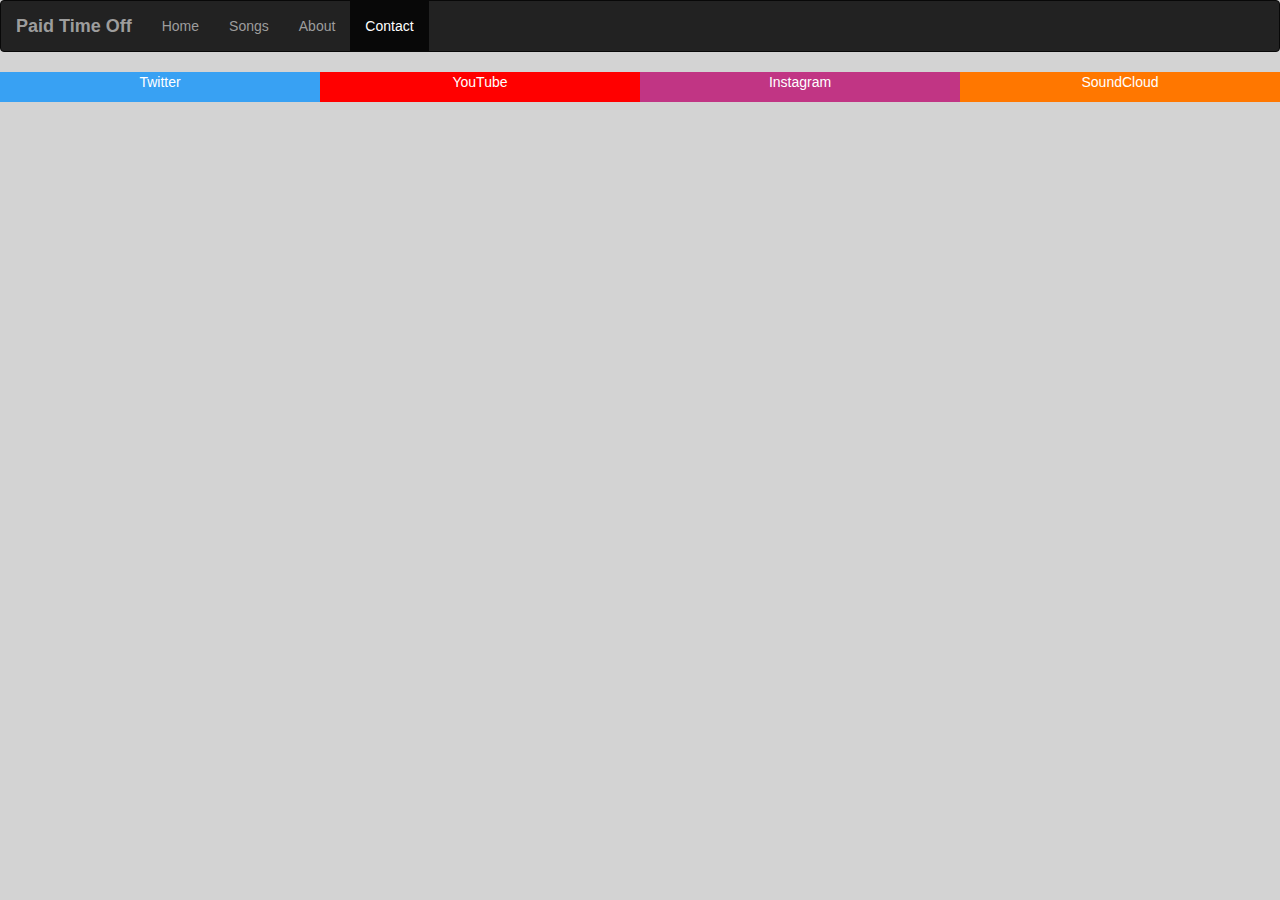
<file: PaidTimeOff/contact.html>
<!DOCTYPE html>
<html lang="en" xmlns="http://www.w3.org/1999/html" xmlns="http://www.w3.org/1999/html">
<head>
    <meta charset="UTF-8">
    <meta name="viewport" content="width=device-width, initial-scale=1">
    <link rel="stylesheet" href="https://maxcdn.bootstrapcdn.com/bootstrap/3.3.4/css/bootstrap.min.css">
    <link rel="stylesheet" type="text/css" href="css/index-style.css">
    <title>Paid Time Off</title>
</head>
<body>
<nav class="navbar navbar-inverse">
    <div class"container-fluid">
    <!--Logo-->
    <div class="navbar-header">
        <a href="#" class="navbar-brand"><strong>Paid Time Off</strong></a>
    </div>
    <!--Menu Items-->
    <div>
        <ul class="nav navbar-nav">
            <li><a href="index.html">Home</a></li>
            <li><a href="songs.html">Songs</a></li>
            <li><a href="#">About</a></li>
            <li class="active"><a href="#">Contact</a></li>

        </ul>
    </div>
    </div>
</nav>
<div class="container-fluid">
    <div class="row">
        <div class="col-md-3" style="background-color: #38A1F3">
            <p style="text-align: center">
                <a href="https://www.twitter.com/paid_time_off/" style="color: white">
                    Twitter
                </a>
            </p>
        </div>
        <div class="col-md-3" style="background-color: #ff0000">
            <p style="text-align: center">
                <a href="https://www.youtube.com/" style="color: white">
                    YouTube
                </a>
            </p>
        </div>
        <div class="col-md-3" style="background-color: #C13584">
            <p style="text-align: center">
                <a href="https://www.instagram.com/paid_time_off/" style="color: white">
                    Instagram
                </a>
            </p>
        </div>
        <div class="col-md-3" style="background-color: #ff7700">
            <p style="text-align: center">
                <a href="https://www.soundcloud.com/paid_time_off/" style="color: white">
                    SoundCloud
                </a>
            </p>
        </div>
    </div>
</div>
</body>
</html>
</file>
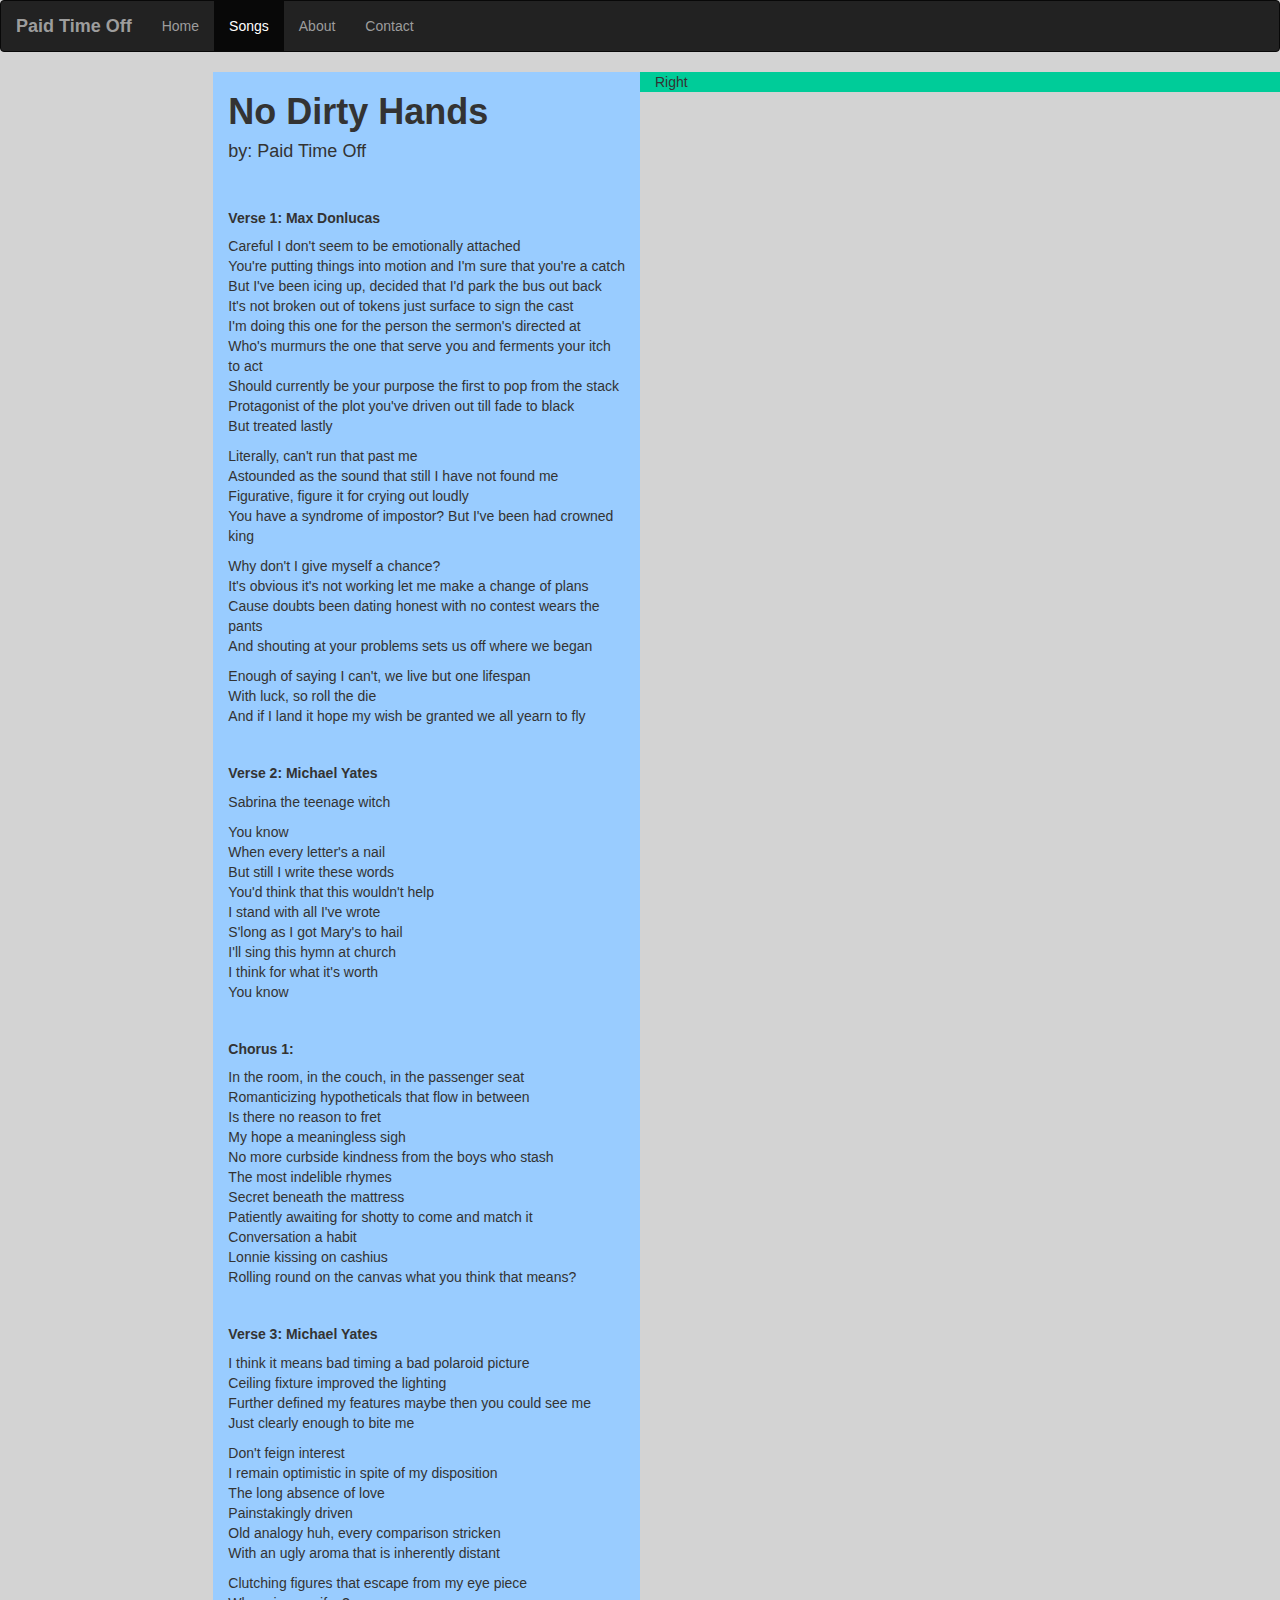
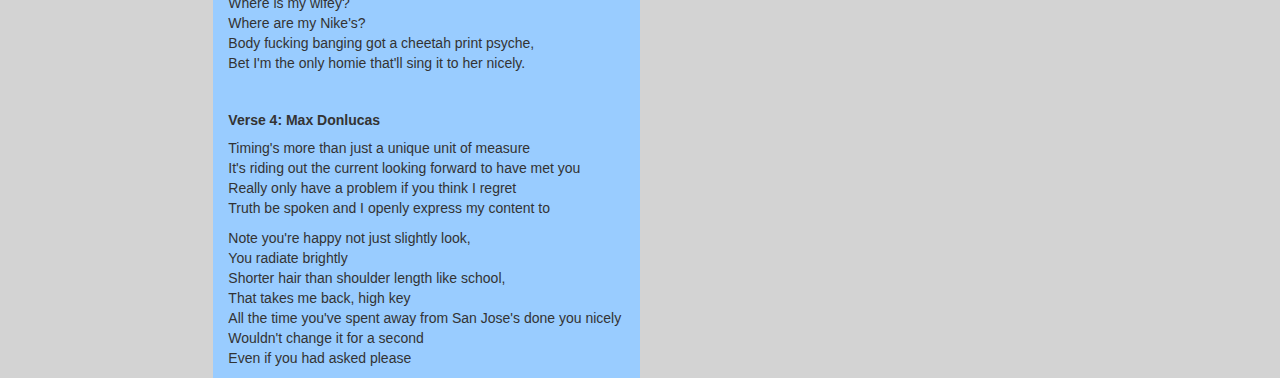
<file: PaidTimeOff/dirtyhands.html>
<!DOCTYPE html>
<html lang="en" xmlns="http://www.w3.org/1999/html" xmlns="http://www.w3.org/1999/html"
      xmlns="http://www.w3.org/1999/html">
<head>
    <meta charset="UTF-8">
    <meta name="viewport" content="width=device-width, initial-scale=1">
    <link rel="stylesheet" href="https://maxcdn.bootstrapcdn.com/bootstrap/3.3.4/css/bootstrap.min.css">
    <link rel="stylesheet" type="text/css" href="css/index-style.css">
    <title>Paid Time Off</title>
</head>
<body>
<nav class="navbar navbar-inverse">
    <div class"container-fluid">
    <!--Logo-->
    <div class="navbar-header">
        <a href="#" class="navbar-brand"><strong>Paid Time Off</strong></a>
    </div>
    <!--Menu Items-->
    <div>
        <ul class="nav navbar-nav">
            <li><a href="index.html">Home</a></li>
            <li class="active"><a href="songs.html">Songs</a></li>
            <li><a href="#">About</a></li>
            <li><a href="contact.html">Contact</a></li>
        </ul>
    </div>
    </div>
</nav>
<div class="container-fluid">
    <div class="row">
        <div class="col-md-2"></div>
        <div class="col-md-4" style="background-color: #99CCFF">
            <h1>
                <strong>No Dirty Hands</strong>
            </h1>
            <h4>
                by: Paid Time Off</br></br></br>
            </h4>
            <p>
            <h5><strong>Verse 1: Max Donlucas</strong></h5>
                Careful I don't seem to be emotionally attached</br>
                You're putting things into motion and I'm sure that you're a catch</br>
                But I've been icing up, decided that I'd park the bus out back</br>
                It's not broken out of tokens just surface to sign the cast</br>
            <p>
                I'm doing this one for the person the sermon's directed at</br>
                Who's murmurs the one that serve you and ferments your itch to act</br>
                Should currently be your purpose the first to pop from the stack</br>
                Protagonist of the plot you've driven out till fade to black</br>
                But treated lastly</br>
            </p>
            <p>
                Literally, can't run that past me</br>
                Astounded as the sound that still I have not found me</br>
                Figurative, figure it for crying out loudly</br>
                You have a syndrome of impostor? But I've been had crowned king</br>
            </p>
            <p>
                Why don't I give myself a chance?</br>
                It's obvious it's not working let me make a change of plans</br>
                Cause doubts been dating honest with no contest wears the pants</br>
                And shouting at your problems sets us off where we began</br>
            </p>
            <p>
                Enough of saying I can't, we live but one lifespan</br>
                With luck, so roll the die</br>
                And if I land it hope my wish be granted we all yearn to fly</br>
            </p>
            </br>
            <p>
            <h5><strong>Verse 2: Michael Yates</strong></h5>
            Sabrina the teenage witch
            </p>
            <p>
                You know</br>
                When every letter's a nail</br>
                But still I write these words</br>
                You'd think that this wouldn't help</br>
                I stand with all I've wrote</br>
                S'long as I got Mary's to hail</br>
                I'll sing this hymn at church</br>
                I think for what it's worth</br>
                You know</br>
            </p>
            </br>
            <p>
            <h5><strong>Chorus 1:</strong></h5>
            In the room, in the couch, in the passenger seat</br>
            Romanticizing hypotheticals that flow in between</br>
            Is there no reason to fret</br>
            My hope a meaningless sigh</br>
            No more curbside kindness from the boys who stash</br>
            The most indelible rhymes</br>
            Secret beneath the mattress</br>
            Patiently awaiting for shotty to come and match it</br>
            Conversation a habit</br>
            Lonnie kissing on cashius</br>
            Rolling round on the canvas what you think that means?</br>
            </p>
            </br>
            <p>
            <h5><strong>Verse 3: Michael Yates</strong></h5>
            I think it means bad timing a bad polaroid picture</br>
            Ceiling fixture improved the lighting</br>
            Further defined my features maybe then you could see me</br>
            Just clearly enough to bite me</br>
            </p>
            <p>
                Don't feign interest</br>
                I remain optimistic in spite of my disposition</br>
                The long absence of love</br>
                Painstakingly driven</br>
                Old analogy huh, every comparison stricken</br>
                With an ugly aroma that is inherently distant</br>
            </p>
            <p>
                Clutching figures that escape from my eye piece</br>
                Where is my wifey?</br>
                Where are my Nike's?</br>
                Body fucking banging got a cheetah print psyche,</br>
                Bet I'm the only homie that'll sing it to her nicely.</br>
            </p>
            </br>
            <p>
            <h5><strong>Verse 4: Max Donlucas</strong></h5>
            Timing's more than just a unique unit of measure</br>
            It's riding out the current looking forward to have met you</br>
            Really only have a problem if you think I regret</br>
            Truth be spoken and I openly express my content to</br>
            </p>
            <p>
                Note you're happy not just slightly look,</br>
                You radiate brightly</br>
                Shorter hair than shoulder length like school,</br>
                That takes me back, high key</br>
                All the time you've spent away from San Jose's done you nicely</br>
                Wouldn't change it for a second</br>
                Even if you had asked please</br>
            </p>
        </div>
        <!--This is the place where I want to show meaning to subsets of the lyrics-->
        <div class="col-md-6" style="background-color: #00CC99">Right</div>
    </div>
</div>
</body>
</html>
</file>
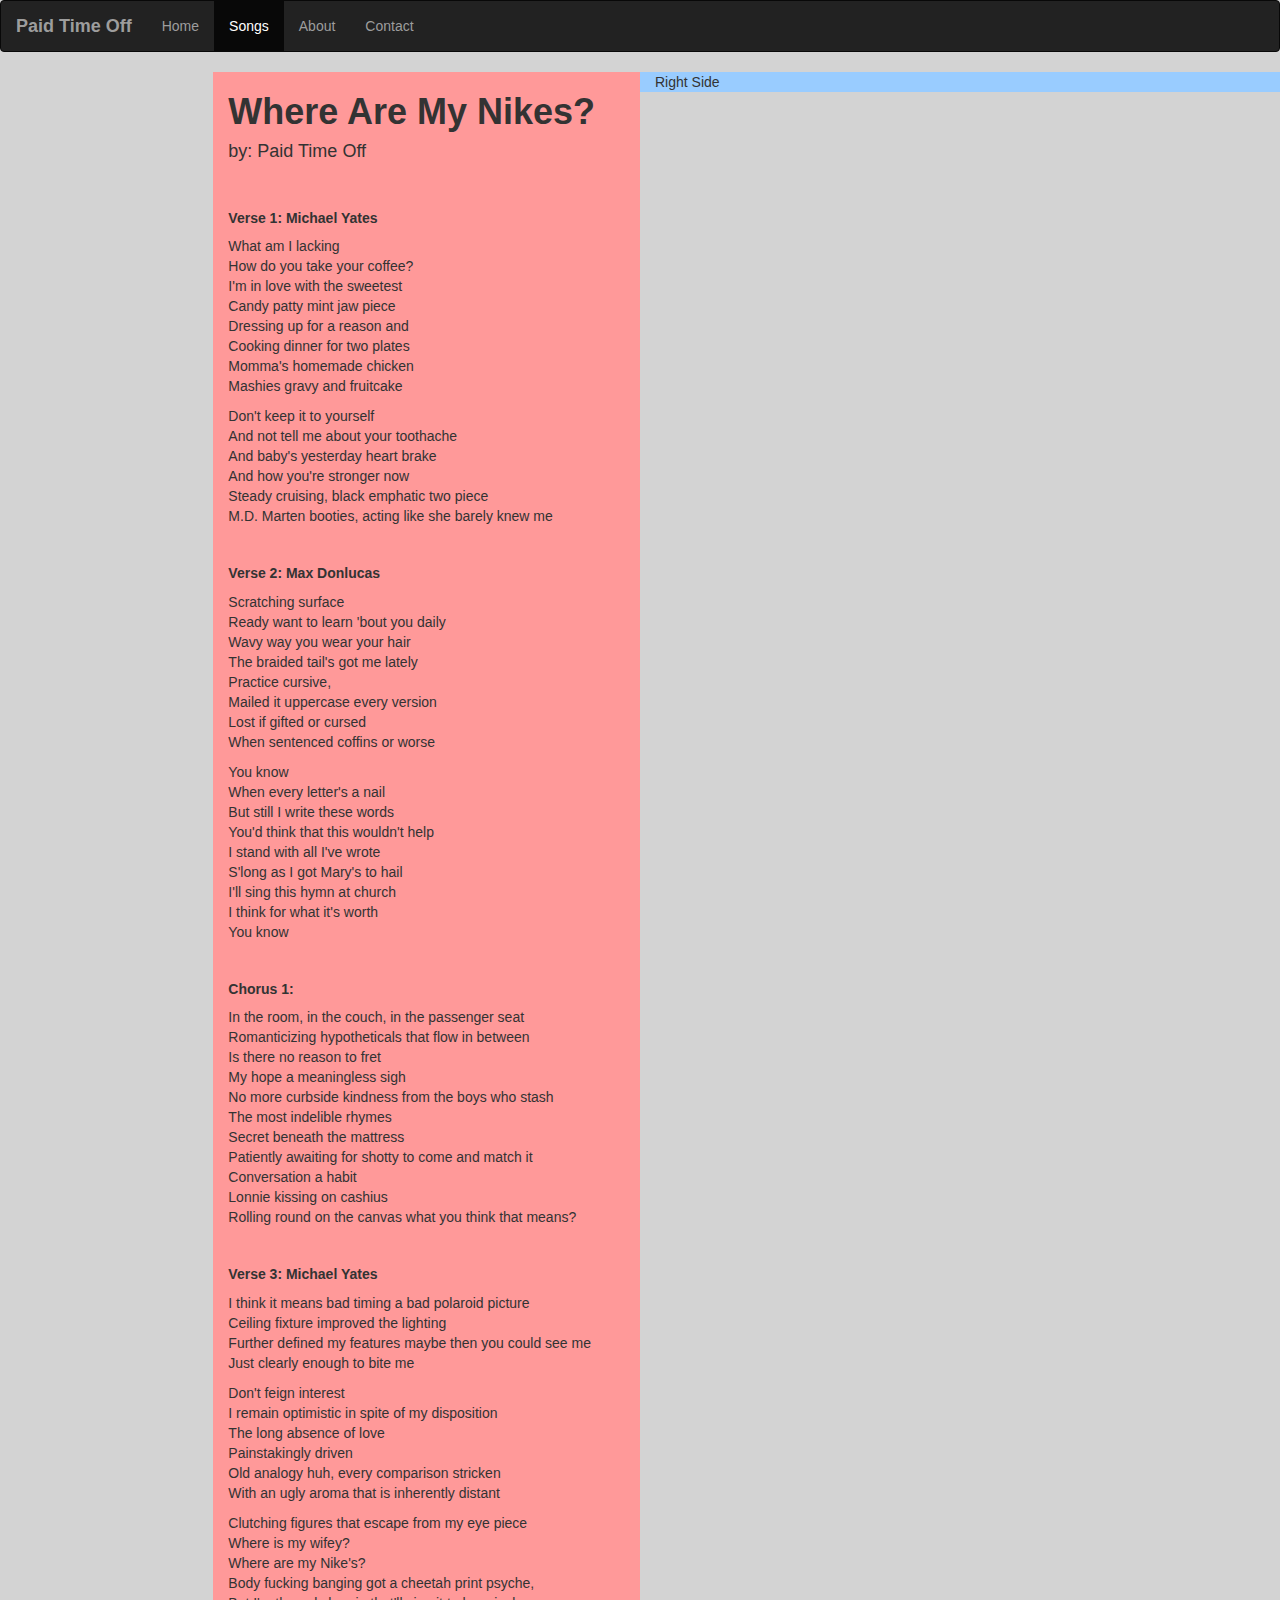
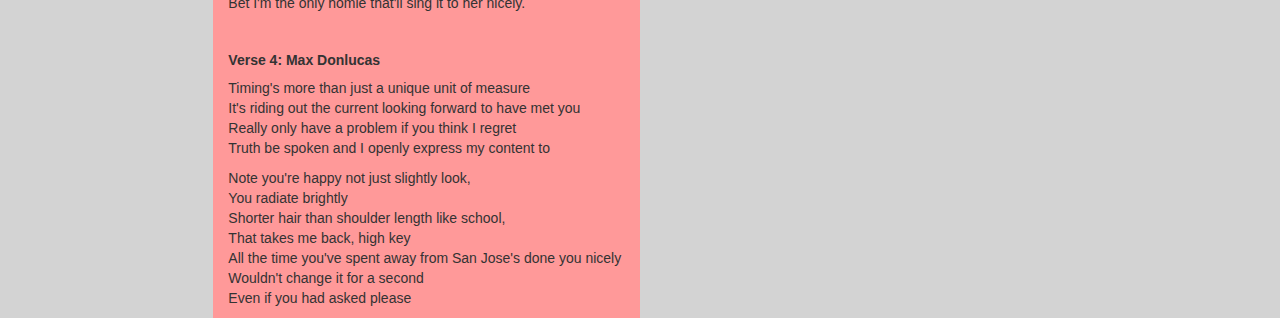
<file: PaidTimeOff/nikes.html>
<!DOCTYPE html>
<html lang="en" xmlns="http://www.w3.org/1999/html" xmlns="http://www.w3.org/1999/html">
<head>
    <meta charset="UTF-8">
    <meta name="viewport" content="width=device-width, initial-scale=1">
    <link rel="stylesheet" href="https://maxcdn.bootstrapcdn.com/bootstrap/3.3.4/css/bootstrap.min.css">
    <link rel="stylesheet" type="text/css" href="css/index-style.css">
    <title>Paid Time Off</title>
</head>
<body>
<nav class="navbar navbar-inverse">
    <div class"container-fluid">
    <!--Logo-->
    <div class="navbar-header">
        <a href="#" class="navbar-brand"><strong>Paid Time Off</strong></a>
    </div>
    <!--Menu Items-->
    <div>
        <ul class="nav navbar-nav">
            <li><a href="index.html">Home</a></li>
            <li class="active"><a href="songs.html">Songs</a></li>
            <li><a href="#">About</a></li>
            <li><a href="contact.html">Contact</a></li>
        </ul>
    </div>
    </div>
</nav>
<div class="container-fluid">
    <div class="row">
        <!--<div class="col-md-4" style="background-color: #FF9999">Left</div>
        <div class="col-md-4" style="background-color: #99CCFF">Middle</div>
        <div class="col-md-4" style="background-color: #00CC99">Right</div>-->
        <div class="col-md-2" style="background-color: lightgray"></div>
        <div class="col-md-4" style="background-color: #FF9999">
            <h1>
                <strong>Where Are My Nikes?</strong>
            </h1>
            <h4>
                by: Paid Time Off</br></br></br>
            </h4>
            <p>
                <h5><strong>Verse 1: Michael Yates</strong></h5>
                What am I lacking</br>
                How do you take your coffee?</br>
                I'm in love with the sweetest</br>
                Candy patty mint jaw piece</br>
                Dressing up for a reason and</br>
                Cooking dinner for two plates</br>
                Momma's homemade chicken</br>
                Mashies gravy and fruitcake</br>
            </p>
            <p>
                Don't keep it to yourself</br>
                And not tell me about your toothache</br>
                And baby's yesterday heart brake</br>
                And how you're stronger now</br>
                Steady cruising, black emphatic two piece</br>
                M.D. Marten booties, acting like she barely knew me</br>
            </p>
            </br>
            <p>
                <h5><strong>Verse 2: Max Donlucas</strong></h5>
                Scratching surface</br>
                Ready want to learn 'bout you daily</br>
                Wavy way you wear your hair</br>
                The braided tail's got me lately</br>
                Practice cursive,</br>
                Mailed it uppercase every version</br>
                Lost if gifted or cursed</br>
                When sentenced coffins or worse</br>
            </p>
            <p>
                You know</br>
                When every letter's a nail</br>
                But still I write these words</br>
                You'd think that this wouldn't help</br>
                I stand with all I've wrote</br>
                S'long as I got Mary's to hail</br>
                I'll sing this hymn at church</br>
                I think for what it's worth</br>
                You know</br>
            </p>
            </br>
            <p>
                <h5><strong>Chorus 1:</strong></h5>
                In the room, in the couch, in the passenger seat</br>
                Romanticizing hypotheticals that flow in between</br>
                Is there no reason to fret</br>
                My hope a meaningless sigh</br>
                No more curbside kindness from the boys who stash</br>
                The most indelible rhymes</br>
                Secret beneath the mattress</br>
                Patiently awaiting for shotty to come and match it</br>
                Conversation a habit</br>
                Lonnie kissing on cashius</br>
                Rolling round on the canvas what you think that means?</br>
            </p>
            </br>
            <p>
                <h5><strong>Verse 3: Michael Yates</strong></h5>
                I think it means bad timing a bad polaroid picture</br>
                Ceiling fixture improved the lighting</br>
                Further defined my features maybe then you could see me</br>
                Just clearly enough to bite me</br>
            </p>
            <p>
                Don't feign interest</br>
                I remain optimistic in spite of my disposition</br>
                The long absence of love</br>
                Painstakingly driven</br>
                Old analogy huh, every comparison stricken</br>
                With an ugly aroma that is inherently distant</br>
            </p>
            <p>
                Clutching figures that escape from my eye piece</br>
                Where is my wifey?</br>
                Where are my Nike's?</br>
                Body fucking banging got a cheetah print psyche,</br>
                Bet I'm the only homie that'll sing it to her nicely.</br>
            </p>
            </br>
            <p>
                <h5><strong>Verse 4: Max Donlucas</strong></h5>
                Timing's more than just a unique unit of measure</br>
                It's riding out the current looking forward to have met you</br>
                Really only have a problem if you think I regret</br>
                Truth be spoken and I openly express my content to</br>
            </p>
            <p>
                Note you're happy not just slightly look,</br>
                You radiate brightly</br>
                Shorter hair than shoulder length like school,</br>
                That takes me back, high key</br>
                All the time you've spent away from San Jose's done you nicely</br>
                Wouldn't change it for a second</br>
                Even if you had asked please</br>
            </p>
        </div>
        <!--This is the place where I want to show meaning to subsets of the lyrics-->
        <div class="col-md-6" style="background-color: #99CCFF">Right Side</div>
    </div>
</div>
</body>
</html>
</file>
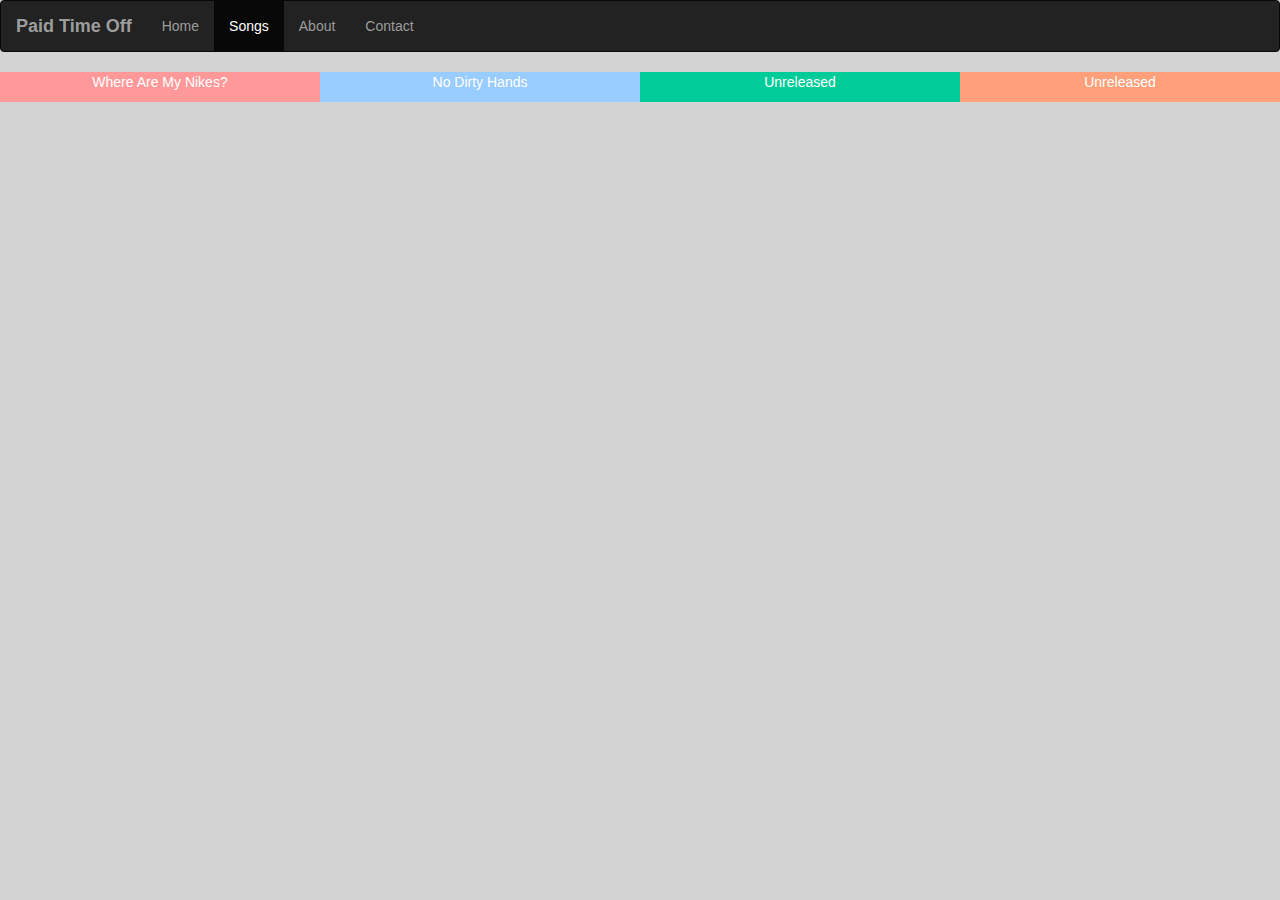
<file: PaidTimeOff/songs.html>
<!DOCTYPE html>
<html lang="en" xmlns="http://www.w3.org/1999/html" xmlns="http://www.w3.org/1999/html">
<head>
    <meta charset="UTF-8">
    <meta name="viewport" content="width=device-width, initial-scale=1">
    <link rel="stylesheet" href="https://maxcdn.bootstrapcdn.com/bootstrap/3.3.4/css/bootstrap.min.css">
    <link rel="stylesheet" type="text/css" href="css/index-style.css">
    <title>Paid Time Off</title>
</head>
<body>
<nav class="navbar navbar-inverse">
    <div class"container-fluid">
    <!--Logo-->
    <div class="navbar-header">
        <a href="#" class="navbar-brand"><strong>Paid Time Off</strong></a>
    </div>
    <!--Menu Items-->
    <div>
        <ul class="nav navbar-nav">
            <li><a href="index.html">Home</a></li>
            <li class="active"><a href="#">Songs</a></li>
            <li><a href="#">About</a></li>
            <li><a href="contact.html">Contact</a></li>
        </ul>
    </div>
    </div>
</nav>
<div class="container-fluid">
    <div class="row">
        <div class="col-md-3" style="background-color: #FF9999">
            <p style="text-align: center">
                <a href="nikes.html" style="color: white">
                    Where Are My Nikes?
                </a>
            </p>
        </div>
        <div class="col-md-3" style="background-color: #99CCFF">
            <p style="text-align: center">
                <a href="dirtyhands.html" style="color: white">
                    No Dirty Hands
                </a>
            </p>
        </div>
        <div class="col-md-3" style="background-color: #00CC99">
            <p style="text-align: center">
                <a href="#" style="color: white">
                    Unreleased
                </a>
            </p>
        </div>
        <div class="col-md-3" style="background-color: lightsalmon">
            <p style="text-align: center">
                <a href="#" style="color: white">
                    Unreleased
                </a>
            </p>
        </div>
    </div>
</div>
</body>
</html>
</file>
<file: PaidTimeOff/css/index-style.css>
body{
    background: lightgray;
}
</file>
